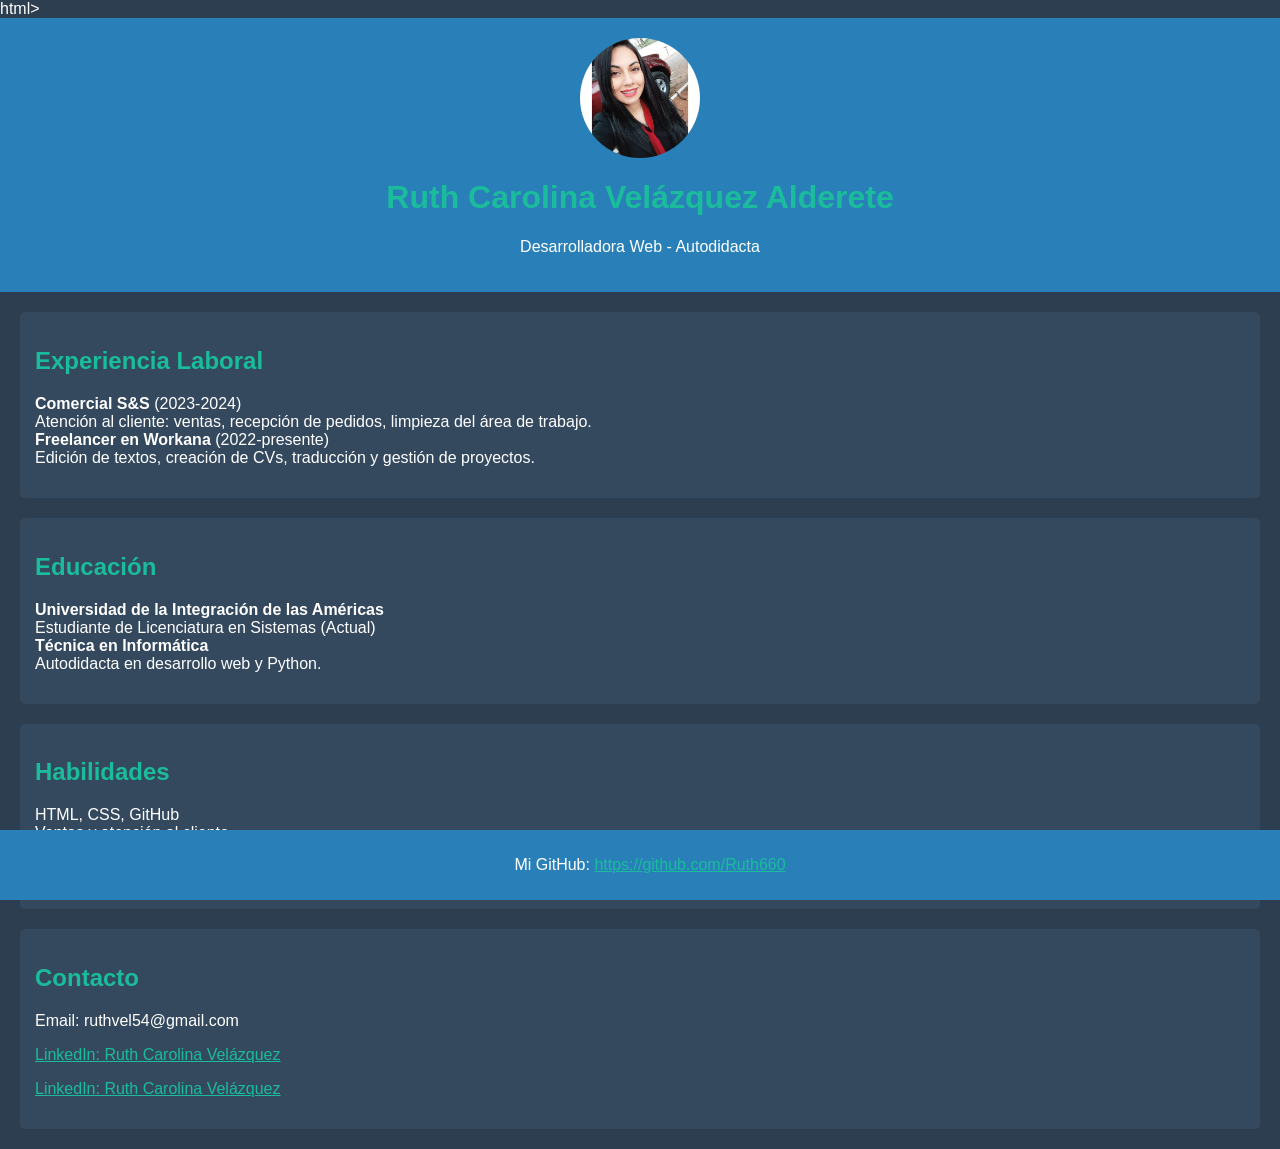
<file: cv css/index.html>
html>
<html lang="es"><!DOCTYPE
<head>
    <meta charset="UTF-8">
    <meta name="viewport" content="width=device-width, initial-scale=1.0">
    <title>Curriculum Vitae - Ruth Carolina Velázquez Alderete</title>
    <link rel="stylesheet" href="style.css">
</head>
<body>
   
    <header>
        <img src="foto de perfil.jpg" alt="Foto de perfil" width="120" height="120">
        <h1>Ruth Carolina Velázquez Alderete</h1>
        <p>Desarrolladora Web - Autodidacta</p>
    </header>

    
    <main>
       
        <section>
            <h2>Experiencia Laboral</h2>
            <ul>
                <li>
                    <strong>Comercial S&S</strong> (2023-2024)<br>
                    Atención al cliente: ventas, recepción de pedidos, limpieza del área de trabajo.
                </li>
                <li>
                    <strong>Freelancer en Workana</strong> (2022-presente)<br>
                    Edición de textos, creación de CVs, traducción y gestión de proyectos.
                </li>
            </ul>
        </section>

       
        <section>
            <h2>Educación</h2>
            <ul>
                <li>
                    <strong>Universidad de la Integración de las Américas</strong><br>
                    Estudiante de Licenciatura en Sistemas (Actual)
                </li>
                <li>
                    <strong>Técnica en Informática</strong><br>
                    Autodidacta en desarrollo web y Python.
                </li>
            </ul>
        </section>

    
        <section>
            <h2>Habilidades</h2>
            <ul>
                <li>HTML, CSS, GitHub</li>
                <li>Ventas y atención al cliente</li>
                <li>Autonomía, trabajo en equipo</li>
                <li>Disfruto leer, ver series, y compartir con la familia</li>
            </ul>
        </section>

        
        <section>
            <h2>Contacto</h2>
            <p>Email: ruthvel54@gmail.com</p>
            <p><a href="https://www.linkedin.com/in/ruthpy?utm_source=share&utm_campaign=share_via&utm_content=profile&utm_medium=android_app" target="_blank">LinkedIn: Ruth Carolina Velázquez</a></p>
            <p><a href="https://www.linkedin.com/in/ruthpy" target="_blank">LinkedIn: Ruth Carolina Velázquez</a></p>
        </section>
    </main>

    
    <footer>
        <p>Mi GitHub: <a href="https://github.com/Ruth660" target="_blank">https://github.com/Ruth660</a></p>
    </footer>
</body>
</file>
<file: cv css/style.css>
body {
    font-family: Arial, sans-serif;
    background-color: #2c3e50; 
    color: white; 
    margin: 0;
    padding: 0;
}

header {
    text-align: center;
    padding: 20px;
    background-color: #2980b9; 
}

header img {
    border-radius: 50%; 
}

h1, h2 {
    color: #1abc9c; 
}

section {
    margin: 20px;
    padding: 15px;
    background-color: #34495e; 
    border-radius: 5px;
}

ul {
    list-style-type: none; 
    padding: 0;
}

a {
    color: #1abc9c; 
}

footer {
    text-align: center;
    padding: 10px;
    background-color: #2980b9; 
    position: fixed; 
    bottom: 0;
    width: 100%;
}
</file>
